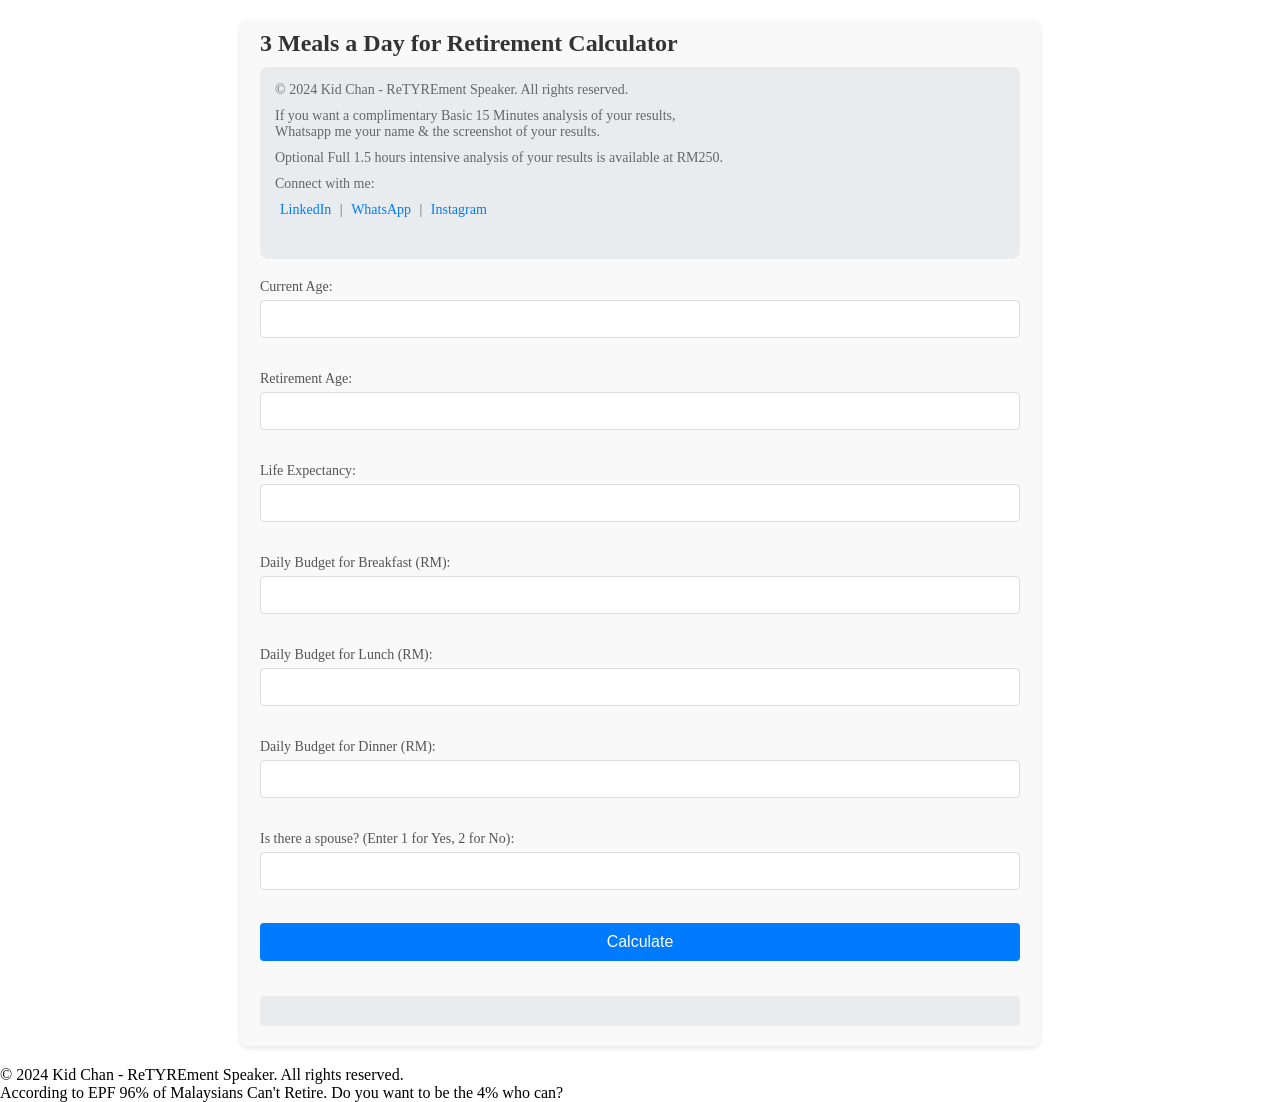
<file: index.html>
<!DOCTYPE html>
<html lang="en">
<head>
    <meta charset="UTF-8">
    <meta name="viewport" content="width=device-width, initial-scale=1.0">
    <title>3 Meals a Day for Retirement Calculator</title>
    <link rel="stylesheet" href="styles.css">
</head>
<body>
    <div class="container">
        <h1>3 Meals a Day for Retirement Calculator</h1>
        <header class="intro">
            <p>© 2024 Kid Chan - ReTYREment Speaker. All rights reserved.</p>
            <p>If you want a complimentary Basic 15 Minutes analysis of your results,<br>Whatsapp me your name & the screenshot of your results.</p>
            <p>Optional Full 1.5 hours intensive analysis of your results is available at RM250.</p>
            <p>Connect with me:</p>
            <p> <a href="https://www.linkedin.com/in/kidchan/" target="_blank">LinkedIn</a> | 
                <a href="https://wa.me/60122159933" target="_blank">WhatsApp</a>  |
                <a href="https://www.instagram.com/iamkidchan" target="_blank">Instagram</a>
            </p><br>
        </header>
        <form id="calculator-form">
            <label for="current_age">Current Age:</label>
            <input type="number" id="current_age" name="current_age" required><br>
            
            <label for="retirement_age">Retirement Age:</label>
            <input type="number" id="retirement_age" name="retirement_age" required><br>
            
            <label for="life_expectancy">Life Expectancy:</label>
            <input type="number" id="life_expectancy" name="life_expectancy" required><br>
            
            <label for="daily_breakfast">Daily Budget for Breakfast (RM):</label>
            <input type="number" step="0.01" id="daily_breakfast" name="daily_breakfast" required><br>
            
            <label for="daily_lunch">Daily Budget for Lunch (RM):</label>
            <input type="number" step="0.01" id="daily_lunch" name="daily_lunch" required><br>
            
            <label for="daily_dinner">Daily Budget for Dinner (RM):</label>
            <input type="number" step="0.01" id="daily_dinner" name="daily_dinner" required><br>
            
            <label for="spouse">Is there a spouse? (Enter 1 for Yes, 2 for No):</label>
            <input type="number" id="spouse" name="spouse" min="1" max="2" required><br>
            
            <input type="submit" value="Calculate">
        </form>
        <div id="results" class="results"></div>
    </div>
    <footer class="footer">
        <p>© 2024 Kid Chan - ReTYREment Speaker. All rights reserved.</p>
<p>According to EPF 96% of Malaysians Can't Retire. Do you want to be the 4% who can?</p>
    </footer>
    <script src="script.js"></script>
</body>
</html>
</file>
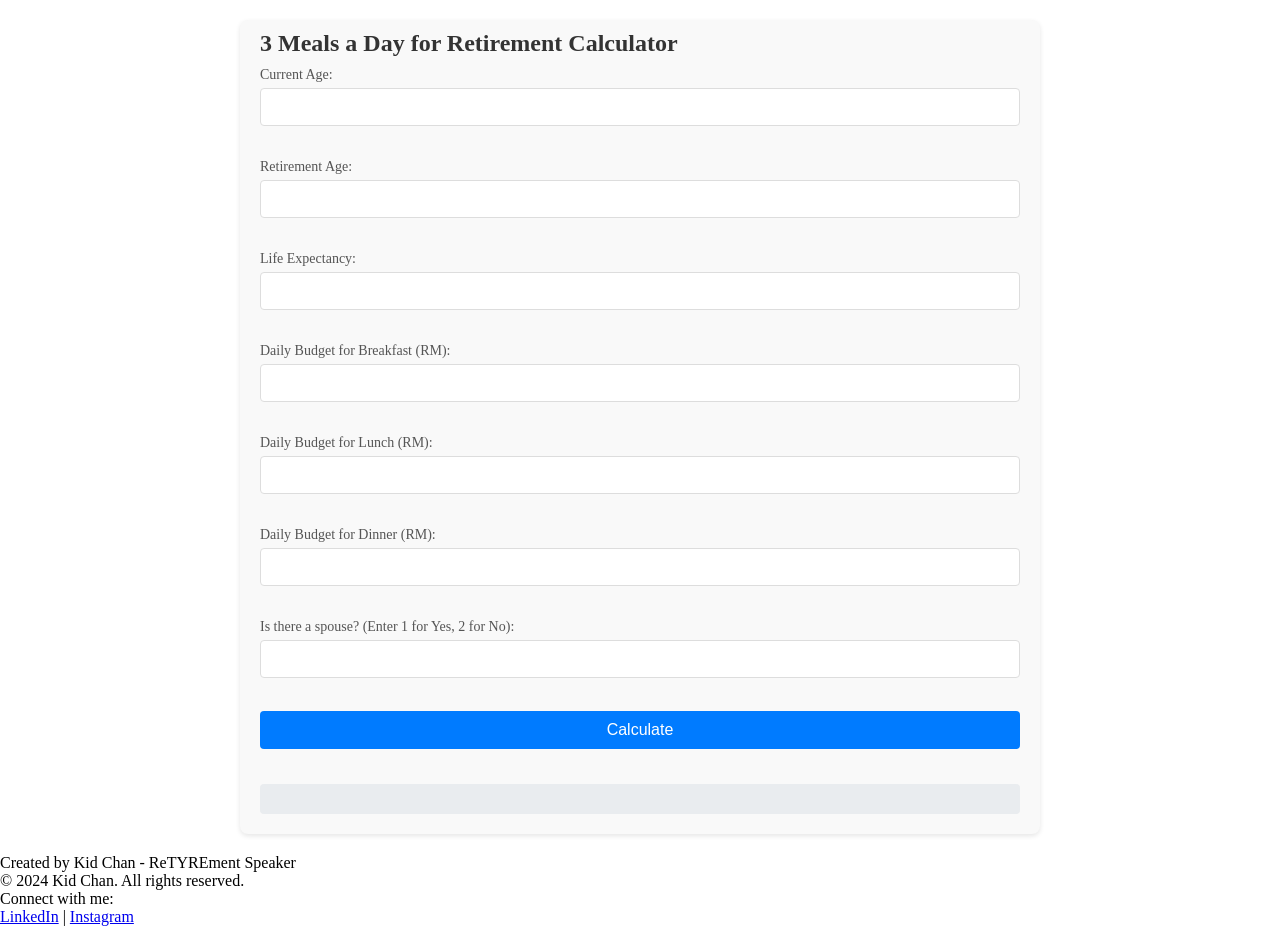
<file: calculator.html>
<!DOCTYPE html>
<html lang="en">
<head>
    <meta charset="UTF-8">
    <meta name="viewport" content="width=device-width, initial-scale=1.0">
    <title>3 Meals a Day for Retirement Calculator</title>
    <link rel="stylesheet" href="styles.css">
</head>
<body>
    <div class="container">
        <h1>3 Meals a Day for Retirement Calculator</h1>
        <form id="calculator-form">
            <label for="current_age">Current Age:</label>
            <input type="number" id="current_age" name="current_age" required><br>
            
            <label for="retirement_age">Retirement Age:</label>
            <input type="number" id="retirement_age" name="retirement_age" required><br>
            
            <label for="life_expectancy">Life Expectancy:</label>
            <input type="number" id="life_expectancy" name="life_expectancy" required><br>
            
            <label for="daily_breakfast">Daily Budget for Breakfast (RM):</label>
            <input type="number" step="0.01" id="daily_breakfast" name="daily_breakfast" required><br>
            
            <label for="daily_lunch">Daily Budget for Lunch (RM):</label>
            <input type="number" step="0.01" id="daily_lunch" name="daily_lunch" required><br>
            
            <label for="daily_dinner">Daily Budget for Dinner (RM):</label>
            <input type="number" step="0.01" id="daily_dinner" name="daily_dinner" required><br>
            
            <label for="spouse">Is there a spouse? (Enter 1 for Yes, 2 for No):</label>
            <input type="number" id="spouse" name="spouse" min="1" max="2" required><br>
            
            <input type="submit" value="Calculate">
        </form>
        <div id="results" class="results"></div>
    </div>
    <footer class="footer">
        <p>Created by Kid Chan - ReTYREment Speaker</p>
        <p>© 2024 Kid Chan. All rights reserved.</p>
        <p>Connect with me:</p>
        <p>
            <a href="https://www.linkedin.com/in/kidchan/" target="_blank">LinkedIn</a> | 
            <a href="https://www.instagram.com/iamkidchan" target="_blank">Instagram</a>
        </p>
    </footer>
    <script src="script.js"></script>
</body>
</html>
</file>
<file: styles.css>
/* Basic reset for consistent styling across browsers */
* {
    margin: 0;
    padding: 0;
    box-sizing: border-box;
}

/* Ensure the body and html take up full height */
html, body {
    height: 100%;
    margin: 0;
}

/* Flexbox layout for body to ensure footer sticks to the bottom */
body {
    display: flex;
    flex-direction: column;
}

/* Container for centering content */
.container {
    flex: 1;
    width: 80%;
    max-width: 800px;
    margin: 20px auto;
    padding: 10px 20px 20px;
    border-radius: 8px;
    box-shadow: 0 2px 5px rgba(0,0,0,0.1);
    background-color: #f9f9f9;
}

/* Heading styles */
h1 {
    font-size: 24px;
    margin-bottom: 10px;
    color: #333;
}

/* Intro section styling */
.intro {
    margin-bottom: 20px;
    padding: 15px;
    background-color: #e9ecef;
    border-radius: 8px;
    text-align: left;
    font-size: 14px;
    color: #666;
}

.intro p {
    margin-bottom: 10px;
    text-align: left;
}

.intro a {
    color: #007bff;
    text-decoration: none;
    margin: 0 5px;
}

.intro a:hover {
    text-decoration: underline;
}

/* Form styling */
form {
    display: flex;
    flex-direction: column;
}

label {
    font-size: 14px;
    margin-bottom: 5px;
    color: #555;
}

input[type="number"], input[type="submit"] {
    padding: 10px;
    margin-bottom: 15px;
    border: 1px solid #ddd;
    border-radius: 4px;
}

input[type="number"] {
    font-size: 14px;
}

input[type="submit"] {
    background-color: #007bff;
    color: #fff;
    cursor: pointer;
    font-size: 16px;
    border: none;
}

input[type="submit"]:hover {
    background-color: #0056b3;
}

/* Results section styling */
.results {
    margin-top: 20px;
    padding: 15px;
    background-color: #e9ecef;
    border-radius: 4px;
}

.results h2 {
    font-size: 20px;
    margin-bottom: 10px;
    color: #333;
}

.results p {
    font-size: 16px;
    margin-bottom: 10px;
    color: #333;
}
</file>
